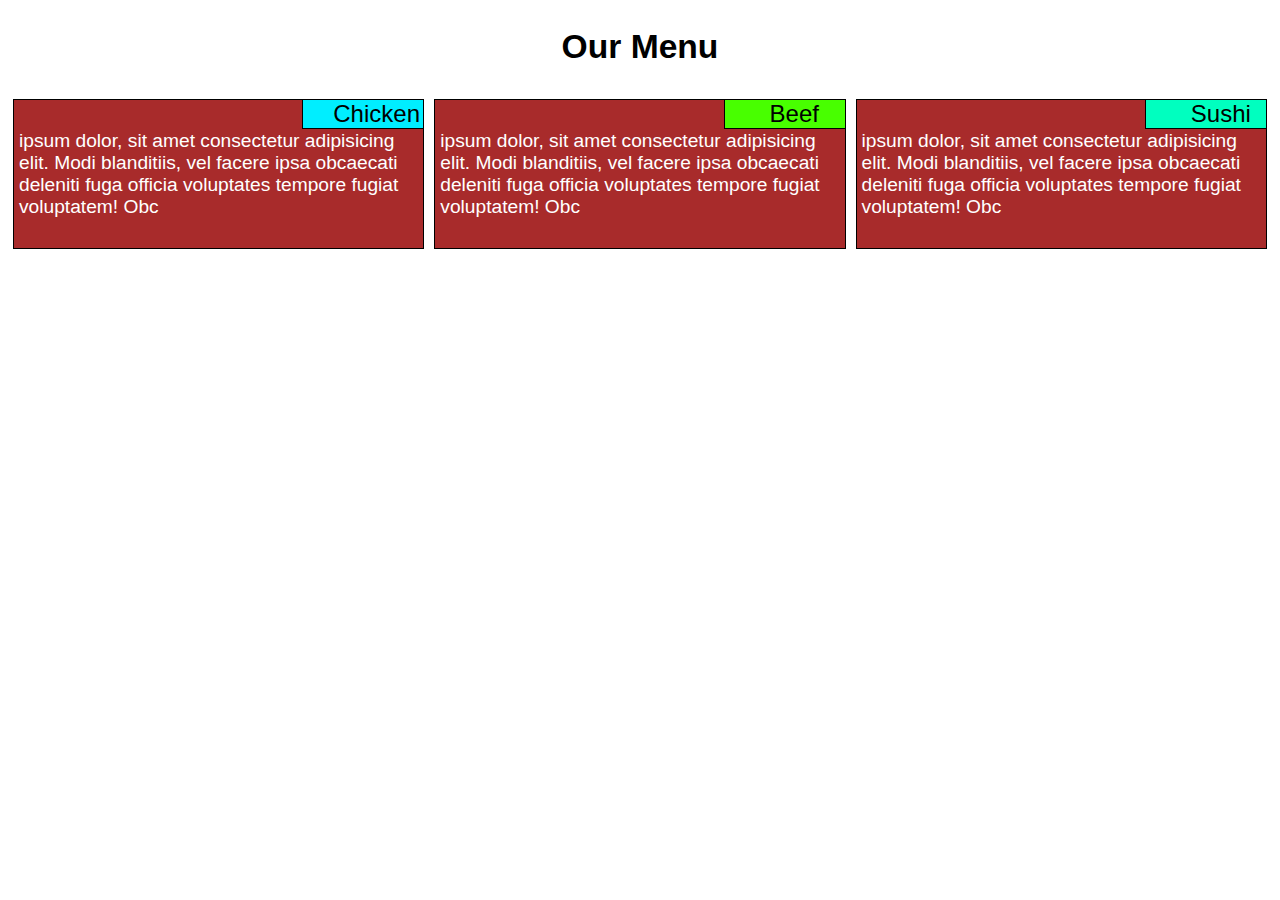
<file: module2-solution/index.html>
<!DOCTYPE html>
<html lang="en">
<head>
    <meta charset="UTF-8">
    <meta name="viewport" content="width=device-width, initial-scale=1.0">
    <meta http-equiv="X-UA-Compatible" content="ie=edge">
    <title>Assignment</title>
    <link rel="stylesheet" href="css/stylesheet.css">
</head>
<body>
    <div class="row">
        <h2 class="heading">Our Menu</h2>
        <div class="col-lg-4 col-md-6 col-sm-12">
            <section class="chicken">Chicken</section>
            <p>ipsum dolor, sit amet consectetur adipisicing elit. Modi blanditiis, vel facere ipsa obcaecati deleniti fuga officia voluptates tempore fugiat voluptatem! Obc</p>
        </div>
        <div class="col-lg-4 col-md-6 col-sm-12">
            <section class="beef">Beef</section>
            <p>ipsum dolor, sit amet consectetur adipisicing elit. Modi blanditiis, vel facere ipsa obcaecati deleniti fuga officia voluptates tempore fugiat voluptatem! Obc</p>
        </div>
        <div class="col-lg-4 col-md-12 col-sm-12">
            <section class="sushi">Sushi</section>
            <p>ipsum dolor, sit amet consectetur adipisicing elit. Modi blanditiis, vel facere ipsa obcaecati deleniti fuga officia voluptates tempore fugiat voluptatem! Obc</p>
        </div>
    </div>
</body>
</html>
</file>
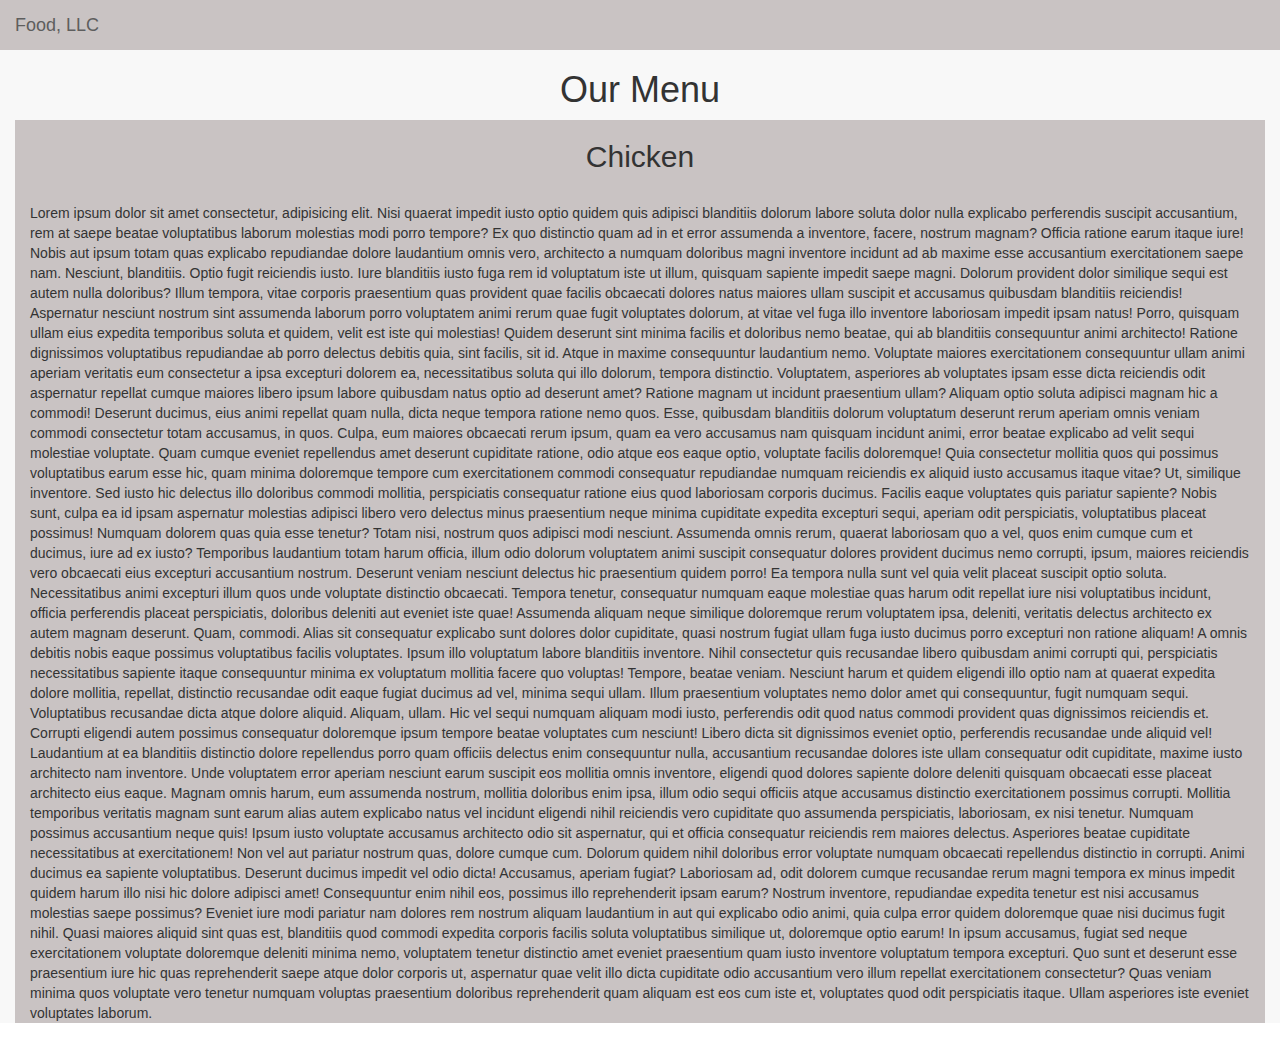
<file: module3-solution/index.html>
<!DOCTYPE html>
<html lang="en">
<head>
    <meta charset="UTF-8">
    <meta name="viewport" content="width=device-width, initial-scale=1.0">
    <meta http-equiv="X-UA-Compatible" content="ie=edge">
    <title>Document</title>

    <link rel="stylesheet" href="css/bootstrap.min.css">
    <link rel="stylesheet" href="css/styles.css">
</head>
<body>
    <header >
        <nav class="navbar navbar-default" id="header-nav">
            <div class="container-fluid">
               <div class="navbar-header" id="navbar-header-id">
                <button type="button" class="navbar-toggle collapsed" data-toggle="collapse" data-target="#collapsable-nav" aria-expanded="false">
                  <span class="sr-only">Toggle navigation</span>
                  <span class="icon-bar"></span>
                  <span class="icon-bar"></span>
                  <span class="icon-bar"></span>
                </button>
                <a class="navbar-brand">Food, LLC</a>
              </div>
              <div class="collapse navbar-collapse " id="collapsable-nav">
                <ul class="nav navbar-nav" id="nav-list">
                  <li class="visible-xs text-center" id="chicken">Chicken</li>
                  <li class="visible-xs text-center" id="beef">Beef</li>
                  <li class="visible-xs text-center" id="sushi">Sushi</li>
                </ul>
              </div>
              <div>
                  <h1 class="text-center" id="menu">Our Menu</h1>
              </div>
                <div>
                  <section class="col-xs-12" id="section1">
                    <h2 class="text-center" id="chicken-section">Chicken</h2> <br>
                      Lorem ipsum dolor sit amet consectetur, adipisicing elit. Nisi quaerat impedit iusto optio 
                      quidem quis adipisci blanditiis dolorum labore soluta dolor nulla explicabo perferendis suscipit
                      accusantium, rem at saepe beatae voluptatibus laborum molestias modi porro tempore? Ex quo 
                      distinctio quam ad in et error assumenda a inventore, facere, nostrum magnam? Officia ratione 
                      earum itaque iure! Nobis aut ipsum totam quas explicabo repudiandae dolore laudantium omnis 
                      vero, architecto a numquam doloribus magni inventore incidunt ad ab maxime esse accusantium 
                      exercitationem saepe nam. Nesciunt, blanditiis. Optio fugit reiciendis iusto. Iure blanditiis
                      iusto fuga rem id voluptatum iste ut illum, quisquam sapiente impedit saepe magni. Dolorum 
                      provident dolor similique sequi est autem nulla doloribus? Illum tempora, vitae corporis 
                      praesentium quas provident quae facilis obcaecati dolores natus maiores ullam suscipit et 
                      accusamus quibusdam blanditiis reiciendis! Aspernatur nesciunt nostrum sint assumenda laborum 
                      porro voluptatem animi rerum quae fugit voluptates dolorum, at vitae vel fuga illo inventore 
                      laboriosam impedit ipsam natus! Porro, quisquam ullam eius expedita temporibus soluta et 
                      quidem, velit est iste qui molestias! Quidem deserunt sint minima facilis et doloribus nemo 
                      beatae, qui ab blanditiis consequuntur animi architecto! Ratione dignissimos voluptatibus 
                      repudiandae ab porro delectus debitis quia, sint facilis, sit id. Atque in maxime consequuntur 
                      laudantium nemo. Voluptate maiores exercitationem consequuntur ullam animi aperiam veritatis 
                      eum consectetur a ipsa excepturi dolorem ea, necessitatibus soluta qui illo dolorum, tempora 
                      distinctio. Voluptatem, asperiores ab voluptates ipsam esse dicta reiciendis odit aspernatur 
                      repellat cumque maiores libero ipsum labore quibusdam natus optio ad deserunt amet? Ratione 
                      magnam ut incidunt praesentium ullam? Aliquam optio soluta adipisci magnam hic a commodi! 
                      Deserunt ducimus, eius animi repellat quam nulla, dicta neque tempora ratione nemo quos. 
                      Esse, quibusdam blanditiis dolorum voluptatum deserunt rerum aperiam omnis veniam commodi 
                      consectetur totam accusamus, in quos. Culpa, eum maiores obcaecati rerum ipsum, quam ea 
                      vero accusamus nam quisquam incidunt animi, error beatae explicabo ad velit sequi molestiae 
                      voluptate. Quam cumque eveniet repellendus amet deserunt cupiditate ratione, odio atque eos 
                      eaque optio, voluptate facilis doloremque! Quia consectetur mollitia quos qui possimus 
                      voluptatibus earum esse hic, quam minima doloremque tempore cum exercitationem commodi 
                      consequatur repudiandae numquam reiciendis ex aliquid iusto accusamus itaque vitae? Ut, 
                      similique inventore. Sed iusto hic delectus illo doloribus commodi mollitia, perspiciatis 
                      consequatur ratione eius quod laboriosam corporis ducimus. Facilis eaque voluptates quis 
                      pariatur sapiente? Nobis sunt, culpa ea id ipsam aspernatur molestias adipisci libero vero 
                      delectus minus praesentium neque minima cupiditate expedita excepturi sequi, aperiam odit 
                      perspiciatis, voluptatibus placeat possimus! Numquam dolorem quas quia esse tenetur? Totam 
                      nisi, nostrum quos adipisci modi nesciunt. Assumenda omnis rerum, quaerat laboriosam quo a vel, 
                      quos enim cumque cum et ducimus, iure ad ex iusto? Temporibus laudantium totam harum officia, 
                      illum odio dolorum voluptatem animi suscipit consequatur dolores provident ducimus nemo 
                      corrupti, ipsum, maiores reiciendis vero obcaecati eius excepturi accusantium nostrum. Deserunt 
                      veniam nesciunt delectus hic praesentium quidem porro! Ea tempora nulla sunt vel quia velit 
                      placeat suscipit optio soluta. Necessitatibus animi excepturi illum quos unde voluptate 
                      distinctio obcaecati. Tempora tenetur, consequatur numquam eaque molestiae quas harum odit 
                      repellat iure nisi voluptatibus incidunt, officia perferendis placeat perspiciatis, doloribus 
                      deleniti aut eveniet iste quae! Assumenda aliquam neque similique doloremque rerum voluptatem 
                      ipsa, deleniti, veritatis delectus architecto ex autem magnam deserunt. Quam, commodi. Alias 
                      sit consequatur explicabo sunt dolores dolor cupiditate, quasi nostrum fugiat ullam fuga iusto 
                      ducimus porro excepturi non ratione aliquam! A omnis debitis nobis eaque possimus voluptatibus 
                      facilis voluptates. Ipsum illo voluptatum labore blanditiis inventore. Nihil consectetur quis 
                      recusandae libero quibusdam animi corrupti qui, perspiciatis necessitatibus sapiente itaque 
                      consequuntur minima ex voluptatum mollitia facere quo voluptas! Tempore, beatae veniam. 
                      Nesciunt harum et quidem eligendi illo optio nam at quaerat expedita dolore mollitia, repellat, 
                      distinctio recusandae odit eaque fugiat ducimus ad vel, minima sequi ullam. Illum praesentium 
                      voluptates nemo dolor amet qui consequuntur, fugit numquam sequi. Voluptatibus recusandae dicta 
                      atque dolore aliquid. Aliquam, ullam. Hic vel sequi numquam aliquam modi iusto, perferendis odit 
                      quod natus commodi provident quas dignissimos reiciendis et. Corrupti eligendi autem possimus 
                      consequatur doloremque ipsum tempore beatae voluptates cum nesciunt! Libero dicta sit dignissimos 
                      eveniet optio, perferendis recusandae unde aliquid vel! Laudantium at ea blanditiis distinctio 
                      dolore repellendus porro quam officiis delectus enim consequuntur nulla, accusantium recusandae 
                      dolores iste ullam consequatur odit cupiditate, maxime iusto architecto nam inventore. Unde 
                      voluptatem error aperiam nesciunt earum suscipit eos mollitia omnis inventore, eligendi quod 
                      dolores sapiente dolore deleniti quisquam obcaecati esse placeat architecto eius eaque. Magnam 
                      omnis harum, eum assumenda nostrum, mollitia doloribus enim ipsa, illum odio sequi officiis atque 
                      accusamus distinctio exercitationem possimus corrupti. Mollitia temporibus veritatis magnam sunt 
                      earum alias autem explicabo natus vel incidunt eligendi nihil reiciendis vero cupiditate quo 
                      assumenda perspiciatis, laboriosam, ex nisi tenetur. Numquam possimus accusantium neque quis! 
                      Ipsum iusto voluptate accusamus architecto odio sit aspernatur, qui et officia consequatur 
                      reiciendis rem maiores delectus. Asperiores beatae cupiditate necessitatibus at exercitationem! 
                      Non vel aut pariatur nostrum quas, dolore cumque cum. Dolorum quidem nihil doloribus error 
                      voluptate numquam obcaecati repellendus distinctio in corrupti. Animi ducimus ea sapiente 
                      voluptatibus. Deserunt ducimus impedit vel odio dicta! Accusamus, aperiam fugiat? Laboriosam ad, 
                      odit dolorem cumque recusandae rerum magni tempora ex minus impedit quidem harum illo nisi hic 
                      dolore adipisci amet! Consequuntur enim nihil eos, possimus illo reprehenderit ipsam earum? 
                      Nostrum inventore, repudiandae expedita tenetur est nisi accusamus molestias saepe possimus? 
                      Eveniet iure modi pariatur nam dolores rem nostrum aliquam laudantium in aut qui explicabo 
                      odio animi, quia culpa error quidem doloremque quae nisi ducimus fugit nihil. Quasi maiores 
                      aliquid sint quas est, blanditiis quod commodi expedita corporis facilis soluta voluptatibus 
                      similique ut, doloremque optio earum! In ipsum accusamus, fugiat sed neque exercitationem 
                      voluptate doloremque deleniti minima nemo, voluptatem tenetur distinctio amet eveniet 
                      praesentium quam iusto inventore voluptatum tempora excepturi. Quo sunt et deserunt esse 
                      praesentium iure hic quas reprehenderit saepe atque dolor corporis ut, aspernatur quae velit 
                      illo dicta cupiditate odio accusantium vero illum repellat exercitationem consectetur? Quas 
                      veniam minima quos voluptate vero tenetur numquam voluptas praesentium doloribus reprehenderit 
                      quam aliquam est eos cum iste et, voluptates quod odit perspiciatis itaque. Ullam asperiores 
                      iste eveniet voluptates laborum.
                  </section>
                </div>
            </div>
          </nav>
    </header>
    <script src="js/jquery-1.11.3.min.js"></script>
    <script src="js/bootstrap.min.js"></script>
</body>
</html>
</file>
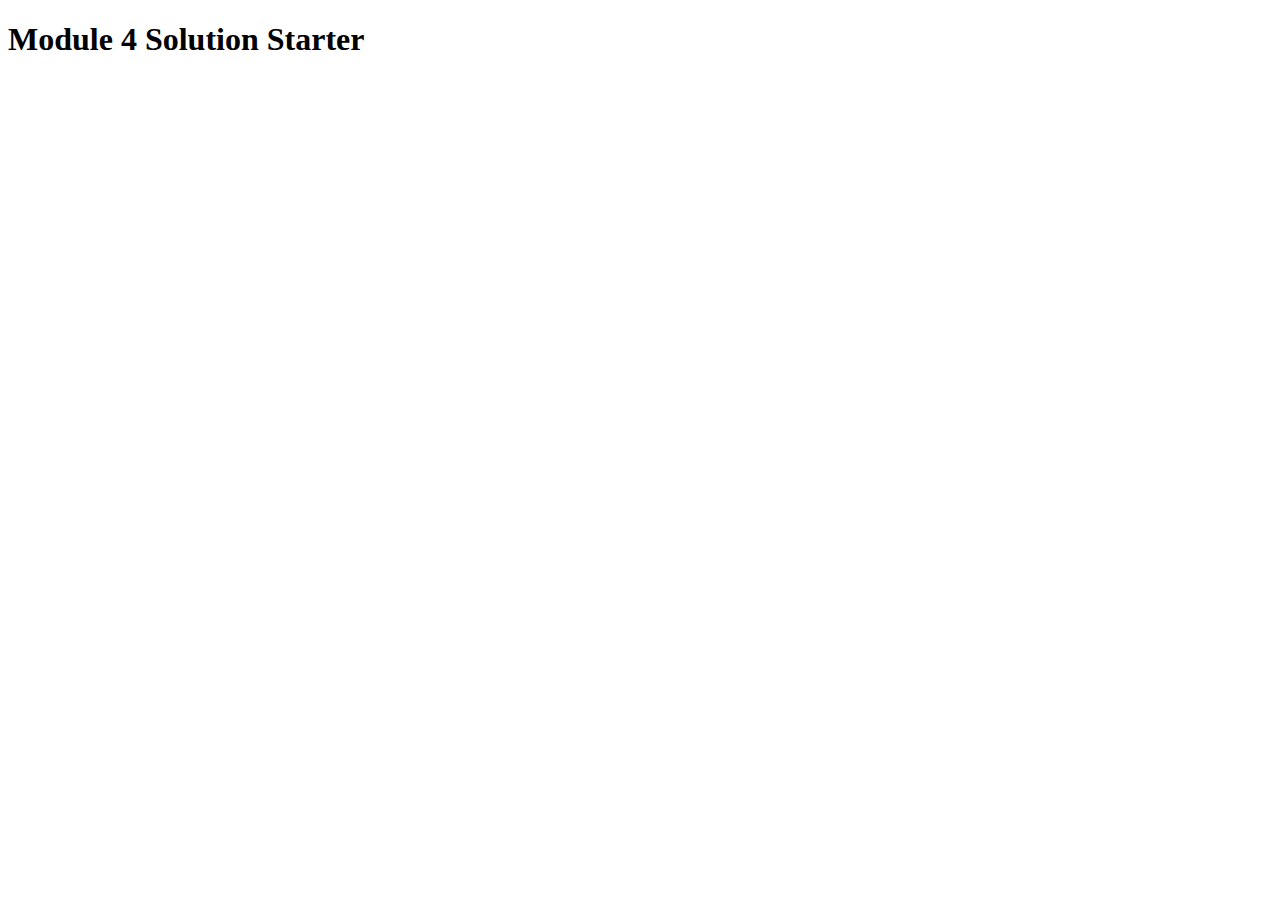
<file: module4-solution/index.html>
<!DOCTYPE html>
<html>
<head>
  <meta charset="utf-8">
  <title>Module 4 Solution Starter</title>
  <script>
    var names = []; // DO NOT REMOVE
  </script>
  <script src="SpeakHello.js"></script>
  <script src="SpeakGoodBye.js"></script>
  <script src="script.js"></script>
</head>
<body>
  <h1>Module 4 Solution Starter</h1>
</body>
</html>
</file>
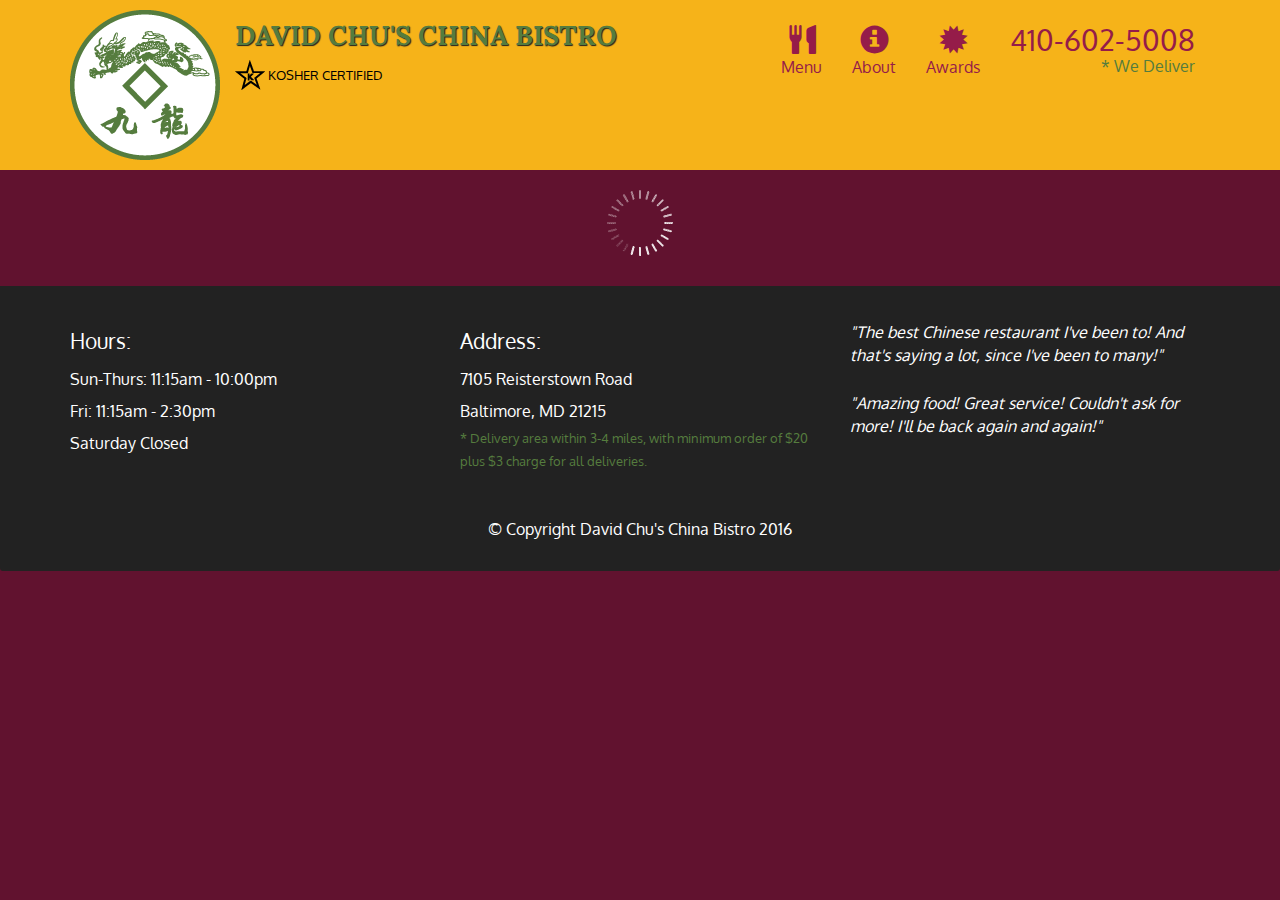
<file: module5-solution/index.html>
<!doctype html>
<html lang="en">
  <head>
    <meta charset="utf-8">
    <meta http-equiv="X-UA-Compatible" content="IE=edge">
    <meta name="viewport" content="width=device-width, initial-scale=1">
    <title>David Chu's China Bistro</title>
    <link rel="stylesheet" href="css/bootstrap.min.css">
    <link rel="stylesheet" href="css/styles.css">
    <link href='https://fonts.googleapis.com/css?family=Oxygen:400,300,700' rel='stylesheet' type='text/css'>
    <link href='https://fonts.googleapis.com/css?family=Lora' rel='stylesheet' type='text/css'>
  </head>
<body>
  <header>
    <nav id="header-nav" class="navbar navbar-default">
      <div class="container">
        <div class="navbar-header">
          <a href="index.html" class="pull-left visible-md visible-lg">
            <div id="logo-img" alt="Logo image"></div>
          </a>

          <div class="navbar-brand">
            <a href="index.html"><h1>David Chu's China Bistro</h1></a>
            <p>
              <img src="images/star-k-logo.png" alt="Kosher certification">
              <span>Kosher Certified</span>
            </p>
          </div>

          <button id="navbarToggle" type="button" class="navbar-toggle collapsed" data-toggle="collapse" data-target="#collapsable-nav" aria-expanded="false">
            <span class="sr-only">Toggle navigation</span>
            <span class="icon-bar"></span>
            <span class="icon-bar"></span>
            <span class="icon-bar"></span>
          </button>
        </div>
        
        <div id="collapsable-nav" class="collapse navbar-collapse">
           <ul id="nav-list" class="nav navbar-nav navbar-right">
            <li id="navHomeButton" class="visible-xs active">
              <a href="index.html">
                <span class="glyphicon glyphicon-home"></span> Home</a>
            </li>
            <li id="navMenuButton">
              <a href="#" onclick="$dc.loadMenuCategories();">
                <span class="glyphicon glyphicon-cutlery"></span><br class="hidden-xs"> Menu</a>
            </li>
            <li>
              <a href="#">
                <span class="glyphicon glyphicon-info-sign"></span><br class="hidden-xs"> About</a>
            </li>
            <li>
              <a href="#">
                <span class="glyphicon glyphicon-certificate"></span><br class="hidden-xs"> Awards</a>
            </li>
            <li id="phone" class="hidden-xs">
              <a href="tel:410-602-5008">
                <span>410-602-5008</span></a><div>* We Deliver</div>
            </li>
          </ul><!-- #nav-list -->
        </div><!-- .collapse .navbar-collapse -->
      </div><!-- .container -->
    </nav><!-- #header-nav -->
  </header>

  <div id="call-btn" class="visible-xs">
    <a class="btn" href="tel:410-602-5008">
    <span class="glyphicon glyphicon-earphone"></span>
    410-602-5008
    </a>
  </div>
  <div id="xs-deliver" class="text-center visible-xs">* We Deliver</div>

  <div id="main-content" class="container"></div>

  <footer class="panel-footer">
    <div class="container">
      <div class="row">
        <section id="hours" class="col-sm-4">
          <span>Hours:</span><br>
          Sun-Thurs: 11:15am - 10:00pm<br>
          Fri: 11:15am - 2:30pm<br>
          Saturday Closed
          <hr class="visible-xs">
        </section>
        <section id="address" class="col-sm-4">
          <span>Address:</span><br>
          7105 Reisterstown Road<br>
          Baltimore, MD 21215
          <p>* Delivery area within 3-4 miles, with minimum order of $20 plus $3 charge for all deliveries.</p>
          <hr class="visible-xs">
        </section>
        <section id="testimonials" class="col-sm-4">
          <p>"The best Chinese restaurant I've been to! And that's saying a lot, since I've been to many!"</p>
          <p>"Amazing food! Great service! Couldn't ask for more! I'll be back again and again!"</p>
        </section>
      </div>
      <div class="text-center">&copy; Copyright David Chu's China Bistro 2016</div>
    </div>
  </footer>

  <!-- jQuery (Bootstrap JS plugins depend on it) -->
  <script src="js/jquery-2.1.4.min.js"></script>
  <script src="js/bootstrap.min.js"></script>
  <script src="js/ajax-utils.js"></script>
  <script src="js/script.js"></script>
</body>
</html>
</file>
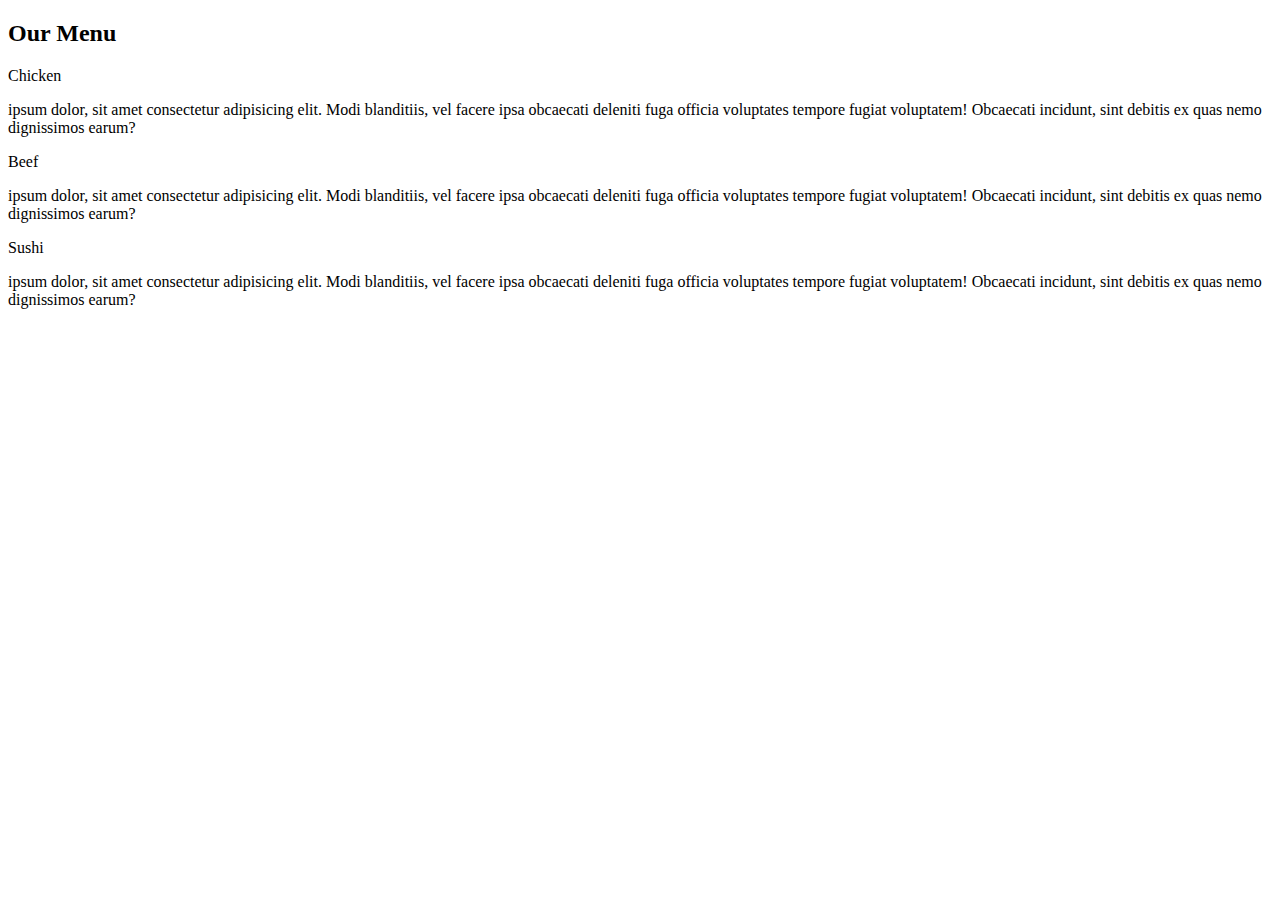
<file: site/index.html>
<!DOCTYPE html>
<html lang="en">
<head>
    <meta charset="UTF-8">
    <meta name="viewport" content="width=device-width, initial-scale=1.0">
    <meta http-equiv="X-UA-Compatible" content="ie=edge">
    <title>Document</title>
    <link rel="styleSheet" type="text/css" href="https://github.com/adaga007/coursera-assignment/blob/gh-pages/site/css/styleSheet.css">
</head>
<body>
    <div class="row">
        <h2 class="heading">Our Menu</h2>
        <div class="col-lg-4 col-md-6 col-sm-12"><section class="chicken">Chicken</section><p>ipsum dolor, sit amet consectetur adipisicing elit. Modi blanditiis, vel facere ipsa obcaecati deleniti fuga officia voluptates tempore fugiat voluptatem! Obcaecati incidunt, sint debitis ex quas nemo dignissimos earum?</p></div>
        <div class="col-lg-4 col-md-6 col-sm-12"><section class="beef">Beef</section><p>ipsum dolor, sit amet consectetur adipisicing elit. Modi blanditiis, vel facere ipsa obcaecati deleniti fuga officia voluptates tempore fugiat voluptatem! Obcaecati incidunt, sint debitis ex quas nemo dignissimos earum?</p></div>
        <div class="col-lg-4 col-md-12 col-sm-12"><section class="suya">Sushi</section><p>ipsum dolor, sit amet consectetur adipisicing elit. Modi blanditiis, vel facere ipsa obcaecati deleniti fuga officia voluptates tempore fugiat voluptatem! Obcaecati incidunt, sint debitis ex quas nemo dignissimos earum?</p></div>
    </div>
</body>
</html>
</file>
<file: module2-solution/css/stylesheet.css>
*{
    box-sizing: border-box;
}
body{
    font-size: 120%;
}
.heading{
    text-align: center;
    font-size: 1.75em;
}
p{
    border: 1px solid black;
    background-color: rgb(168, 43, 43);
    height: 150px;
    margin: 5px;
    padding: 5px;
    padding-top: 30px;
    color: white;
}
.chicken{
    background-color: rgb(0, 238, 255);
    border: 1px solid black;
    font-size: 1.25em;
    column-width: 90px;
    padding-left: 30px;
    margin: 5px;
    position: absolute;
    right: 0px;
    top: 0px;
}
.beef{
    background-color: rgb(72, 255, 0);
    border: 1px solid black;
    font-size: 1.25em;
    column-width: 75px;
    padding-left: 45px;
    margin: 5px;
    position: absolute;
    right: 0px;
    top: 0px;
}
.sushi{
    background-color: rgb(0, 255, 191);
    border: 1px solid black;
    font-size: 1.25em;
    column-width: 75px;
    padding-left: 45px;
    margin: 5px;
    position: absolute;
    right: 0px;
    top: 0px;
}

.row{
    width: 100%;
    font-family: Arial, Helvetica, sans-serif;
}

@media (min-width: 992px){
    .col-lg-1,.col-lg-2,.col-lg-3,.col-lg-4,.col-lg-5,.col-lg-6,.col-lg-7,
    .col-lg-8,.col-lg-9,.col-lg-10,.col-lg-11,.col-lg-12{
        float: left;
        position: relative;
    }
    .col-lg-1{
        width: 8.33%;
    }
    .col-lg-2{
        width: 16.66%;
    }
    .col-lg-3{
        width: 25%;
    }
    .col-lg-4{
        width: 33.33%;
    }
    .col-lg-5{
        width: 41.66%;
    }
    .col-lg-6{
        width: 50%;
    }
    .col-lg-7{
        width: 58.33%;
    }
    .col-lg-8{
        width: 66.66%;
    }
    .col-lg-9{
        width: 75%;
    }
    .col-lg-10{
        width: 83.33%;
    }
    .col-lg-11{
        width: 91.66%;
    }
    .col-lg-12{
        width: 100%;
    }
}

@media (min-width: 768px) and (max-width: 991px){
    .col-md-1,.col-md-2,.col-md-3,.col-md-4,.col-md-5,.col-md-6,.col-md-7,
    .col-md-8,.col-md-9,.col-md-10,.col-md-11,.col-md-12{
        float: left;
        position: relative;
    }
    .col-md-1{
        width: 8.33%;
    }
    .col-md-2{
        width: 16.66%;
    }
    .col-md-3{
        width: 25%;
    }
    .col-md-4{
        width: 33.33%;
    }
    .col-md-5{
        width: 41.66%;
    }
    .col-md-6{
        width: 50%;
    }
    .col-md-7{
        width: 58.33%;
    }
    .col-md-8{
        width: 66.66%;
    }
    .col-md-9{
        width: 75%;
    }
    .col-md-10{
        width: 83.33%;
    }
    .col-md-11{
        width: 91.66%;
    }
    .col-md-12{
        width: 100%;
    }
}

@media(max-width: 767px){
    .col-sm-1,.col-sm-2,.col-sm-3,.col-sm-4,.col-sm-5,.col-sm-6,.col-sm-7,
    .col-sm-8,.col-sm-9,.col-sm-10,.col-sm-11,.col-sm-12{
        float: left;
        position: relative;
    }
    .col-sm-1{
        width: 8.33%;
    }
    .col-sm-2{
        width: 16.66%;
    }
    .col-sm-3{
        width: 25%;
    }
    .col-sm-4{
        width: 33.33%;
    }
    .col-sm-5{
        width: 41.66%;
    }
    .col-sm-6{
        width: 50%;
    }
    .col-sm-7{
        width: 58.33%;
    }
    .col-sm-8{
        width: 66.66%;
    }
    .col-sm-9{
        width: 75%;
    }
    .col-sm-10{
        width: 83.33%;
    }
    .col-sm-11{
        width: 91.66%;
    }
    .col-sm-12{
        width: 100%;
    }
}
</file>
<file: module3-solution/css/styles.css>
#header-nav{
    border-radius: 0;
    border: 0;
}
#nav-list{
    background-color: rgb(228, 176, 176);
    margin-top: 0;
    margin-bottom: 0;
}
#section1{
    background-color: rgb(201, 195, 195);
}
#collapsable-nav{
    background-color: rgb(201, 195, 195);
    margin: 7.5px -15px;
    margin-top: 0px;
    margin-bottom: 0px;
}
#navbar-header-id{
    background-color: rgb(201, 195, 195);
}
#chicken, #sushi{
    border: 1px solid black;
}
</file>
<file: module5-solution/css/styles.css>
body {
  font-size: 16px;
  color: #fff;
  background-color: #61122f;
  font-family: 'Oxygen', sans-serif;
}

/** HEADER **/
#header-nav {
  background-color: #f6b319;
  border-radius: 0;
  border: 0;
}

#logo-img {
  background: url('../images/restaurant-logo_large.png') no-repeat;
  width: 150px;
  height: 150px;
  margin: 10px 15px 10px 0;
}

.navbar-brand {
  padding-top: 25px;
}
.navbar-brand h1 { /* Restaurant name */
  font-family: 'Lora', serif;
  color: #557c3e;
  font-size: 1.5em;
  text-transform: uppercase;
  font-weight: bold;
  text-shadow: 1px 1px 1px #222;
  margin-top: 0;
  margin-bottom: 0;
  line-height: .75;
}
.navbar-brand a:hover, .navbar-brand a:focus {
  text-decoration: none;
}
.navbar-brand p { /* Kosher cert */
  color: #000;
  text-transform: uppercase;
  font-size: .7em;
  margin-top: 15px;
}
.navbar-brand p span { /* Star-K */
  vertical-align: middle;
}

#nav-list {
  margin-top: 10px;
}
#nav-list a {
  color: #951C49;
  text-align: center;
}
#nav-list a:hover {
  background: #E7E7E7;
}
#nav-list a span {
  font-size: 1.8em;
}

#phone {
  margin-top: 5px;
}
#phone a { /* Phone number */
  text-align: right;
  padding-bottom: 0;
}
#phone div { /* We Deliver */
  color: #557c3e;
  text-align: right;
  padding-right: 15px;
}

.navbar-header button.navbar-toggle, .navbar-header .icon-bar {
  border: 1px solid #61122f;
}
.navbar-header button.navbar-toggle {
  clear: both;
  margin-top: -30px;
}
/* END HEADER */

/* FOOTER */
.panel-footer {
  margin-top: 30px;
  padding-top: 35px;
  padding-bottom: 30px;
  background-color: #222;
  border-top: 0;
}
.panel-footer div.row {
  margin-bottom: 35px;
}
#hours, #address {
  line-height: 2;
}
#hours > span, #address > span {
  font-size: 1.3em;
}
#address p {
  color: #557c3e;
  font-size: .8em;
  line-height: 1.8;
}
#testimonials {
  font-style: italic;
}
#testimonials p:nth-child(2) {
  margin-top: 25px;
}
/* END FOOTER */



/* HOME PAGE */
.container .jumbotron {
  box-shadow: 0 0 50px #3F0C1F;
  border: 2px solid #3F0C1F;
}

#menu-tile, #specials-tile, #map-tile {
  height: 250px;
  width: 100%;
  margin-bottom: 15px;
  position: relative;
  border: 2px solid #3F0C1F;
  overflow: hidden;
}
#menu-tile:hover, #specials-tile:hover, #map-tile:hover {
  box-shadow: 0 1px 5px 1px #cccccc;
}
#menu-tile {
  background: url('../images/menu-tile.jpg') no-repeat;
  background-position: center;
}
#specials-tile {
  background: url('../images/specials-tile.jpg') no-repeat;
  background-position: center;
}
#menu-tile span, #specials-tile span, #map-tile span {
  position: absolute;
  bottom: 0;
  right: 0;
  width: 100%;
  text-align: center;
  font-size: 1.6em;
  text-transform: uppercase;
  background-color: #000;
  color: #fff;
  opacity: .8;
}
/* END HOME PAGE */

/* MENU CATEGORIES PAGE */
.category-tile { 
  position: relative;
  border: 2px solid #3F0C1F;
  overflow: hidden;
  width: 200px;
  height: 200px;
  margin: 0 auto 15px;
}
.category-tile span {
  position: absolute;
  bottom: 0;
  right: 0;
  width: 100%;
  text-align: center;
  font-size: 1.2em;
  text-transform: uppercase;
  background-color: #000;
  color: #fff;
  opacity: .8;
}
.category-tile:hover {
  box-shadow: 0 1px 5px 1px #cccccc;
}

#menu-categories-title + div {
  margin-bottom: 50px;
}
/* END MENU CATEGORIES PAGE */

/* SINGLE CATEGORY PAGE */
.menu-item-tile {
  margin-bottom: 25px;
}
.menu-item-tile hr {
  width: 80%;
}
.menu-item-tile .menu-item-price {
  font-size: 1.1em;
  text-align: right;
  margin-top: -15px;
  margin-right: -15px;
}
.menu-item-tile .menu-item-price span {
  font-size: .6em;
}
.menu-item-photo {
  position: relative;
  border: 2px solid #3F0C1F; 
  overflow: hidden;
  padding: 0;
  margin-right: -15px;
  margin-left: auto;
  margin-bottom: 20px;
  max-width: 250px;
}
.menu-item-photo div {
  position: absolute;
  bottom: 0;
  right: 0;
  width: 80px;
  background-color: #557c3e;
  text-align: center;
}
.menu-item-description {
  padding-right: 30px;
}
h3.menu-item-title {
  margin: 0 0 10px;
}
.menu-item-details {
  font-size: .9em;
  font-style: italic;
}
/* END SINGLE CATEGORY PAGE */


/********** Large devices only **********/
@media (min-width: 1200px) {
  .container .jumbotron {
    background: url('../images/jumbotron_1200.jpg') no-repeat;
    height: 675px;
  }
}

/********** Medium devices only **********/
@media (min-width: 992px) and (max-width: 1199px) {
  /* Header */
  #logo-img {
    background: url('../images/restaurant-logo_medium.png') no-repeat;
    width: 100px;
    height: 100px;
    margin: 5px 5px 5px 0;
  }
  /* End Header */

  /* Home Page */
  .container .jumbotron {
    background: url('../images/jumbotron_992.jpg') no-repeat;
    height: 558px;
  }
  /* End Home Page */
}

/********** Small devices only **********/
@media (min-width: 768px) and (max-width: 991px) {
  /* Home Page */
  .container .jumbotron {
    background: url('../images/jumbotron_768.jpg') no-repeat;
    height: 432px;
  }
  /* End Home Page */
}

/********** Extra small devices only **********/
@media (max-width: 767px) {
  /* Header */
  .navbar-brand {
    padding-top: 10px;
    height: 80px;
  }
  .navbar-brand h1 { /* Restaurant name */
    padding-top: 10px;
    font-size: 5vw; /* 1vw = 1% of viewport width */
  }
  .navbar-brand p { /* Kosher cert */
    font-size: .6em;
    margin-top: 12px;
  }
  .navbar-brand p img { /* Star-K */
    height: 20px;
  }

  #collapsable-nav a { /* Collapsed nav menu text */
    font-size: 1.2em;
  }
  #collapsable-nav a span { /* Collapsed nav menu glyph */
    font-size: 1em;
    margin-right: 5px;
  }

  #call-btn > a {
    font-size: 1.5em;
    display: block;
    margin: 0 20px;
    padding: 10px;
    border: 2px solid #fff;
    background-color: #f6b319;
    color: #951c49;
  }
  #xs-deliver {
    margin-top: 5px;
    font-size: .7em;
    letter-spacing: .1em;
    text-transform: uppercase;
  }
  /* End Header */

  /* Footer */
  .panel-footer section {
    margin-bottom: 30px;
    text-align: center;
  }
  .panel-footer section:nth-child(3) {
    margin-bottom: 0; /* margin already exists on the whole row */
  }
  .panel-footer section hr {
    width: 50%;
  }
  /* End Footer */

  /* Home Page */
  .container .jumbotron {
    margin-top: 30px;
    padding: 0;
  }
  #menu-tile, #specials-tile {
    width: 360px;
    margin: 0 auto 15px;
  }

  .menu-item-photo {
    margin-right: auto;
  }
  .menu-item-tile .menu-item-price {
    text-align: center;
  }
  .menu-item-description {
    text-align: center;;
  }
}


/********** Super extra small devices Only :-) (e.g., iPhone 4) **********/
@media (max-width: 479px) {
  /* Header */
  .navbar-brand h1 { /* Restaurant name */
    padding-top: 5px;
    font-size: 6vw;
  }
  /* End Header */
  
  /* Home page */
  #menu-tile, #specials-tile {
    width: 280px;
    margin: 0 auto 15px;
  }

  .col-xxs-12 {
    position: relative;
    min-height: 1px;
    padding-right: 15px;
    padding-left: 15px;
    float: left;
    width: 100%;
  }
}
</file>
